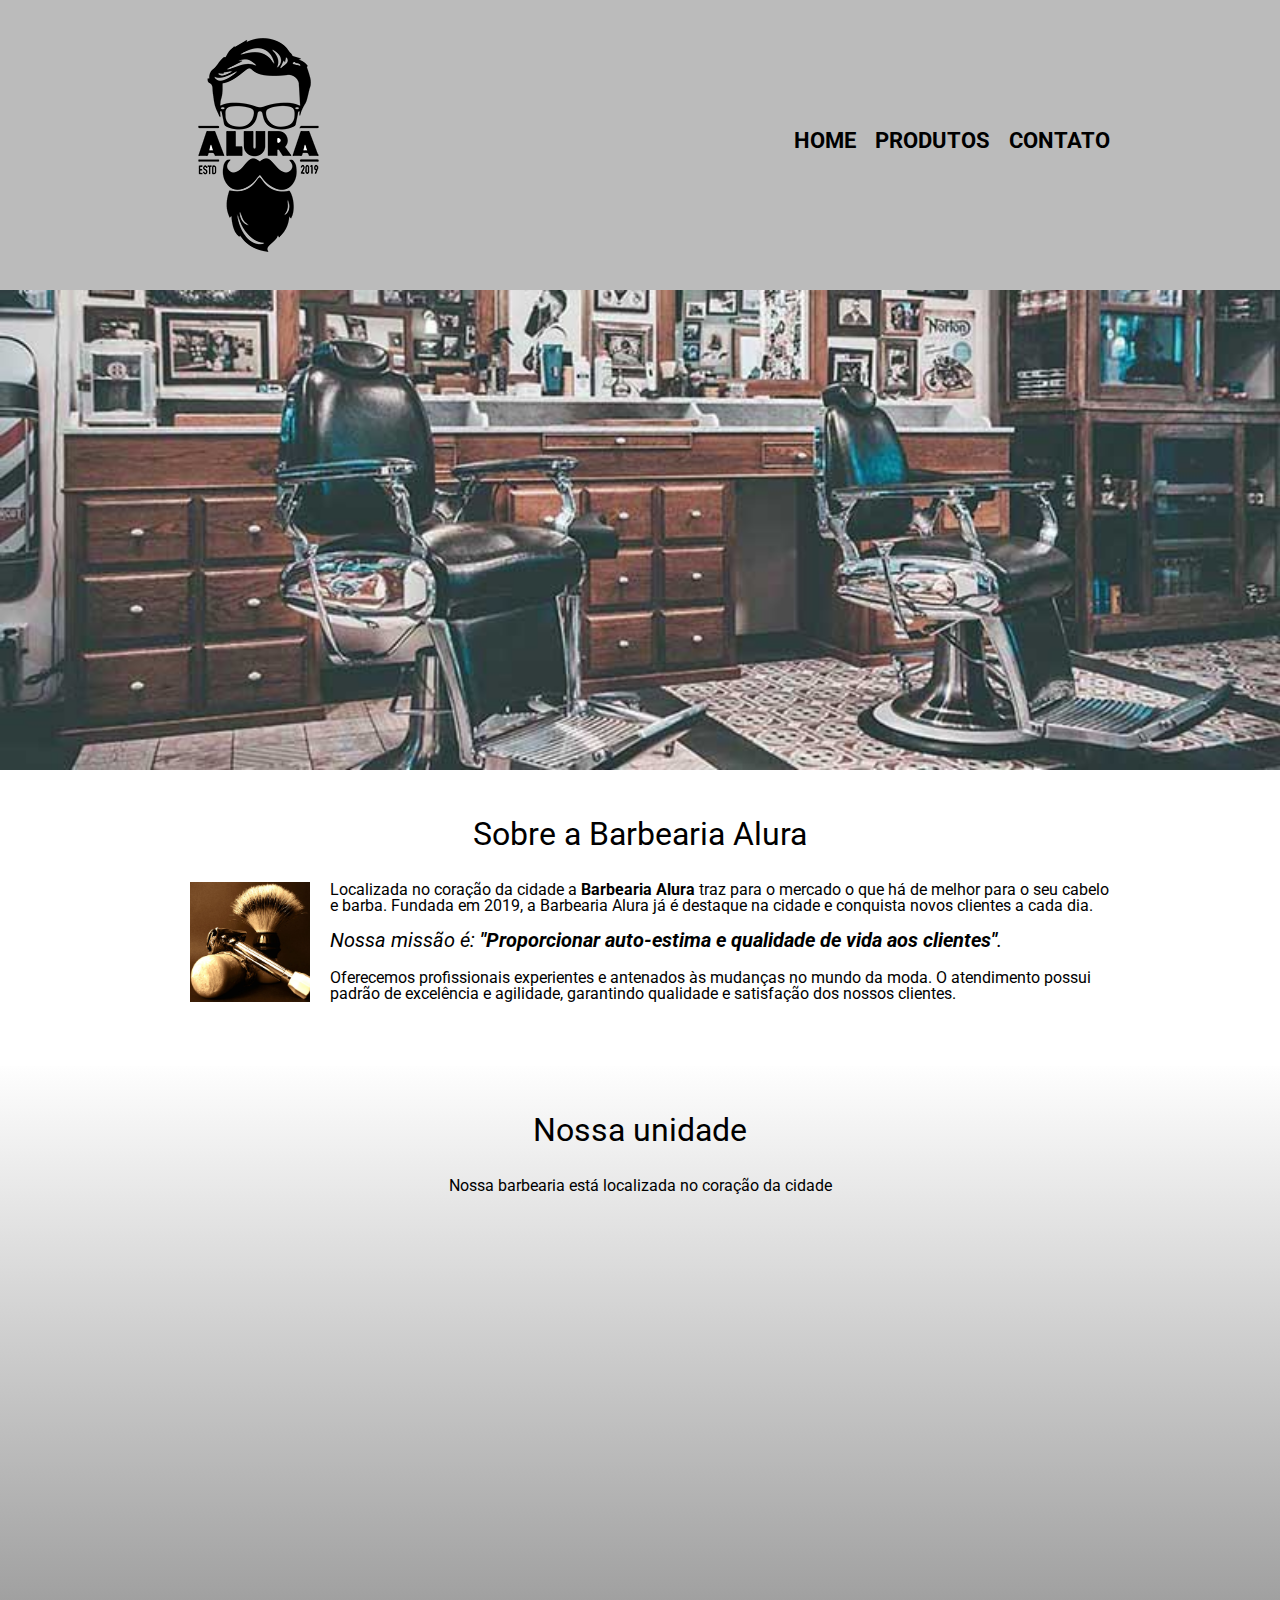
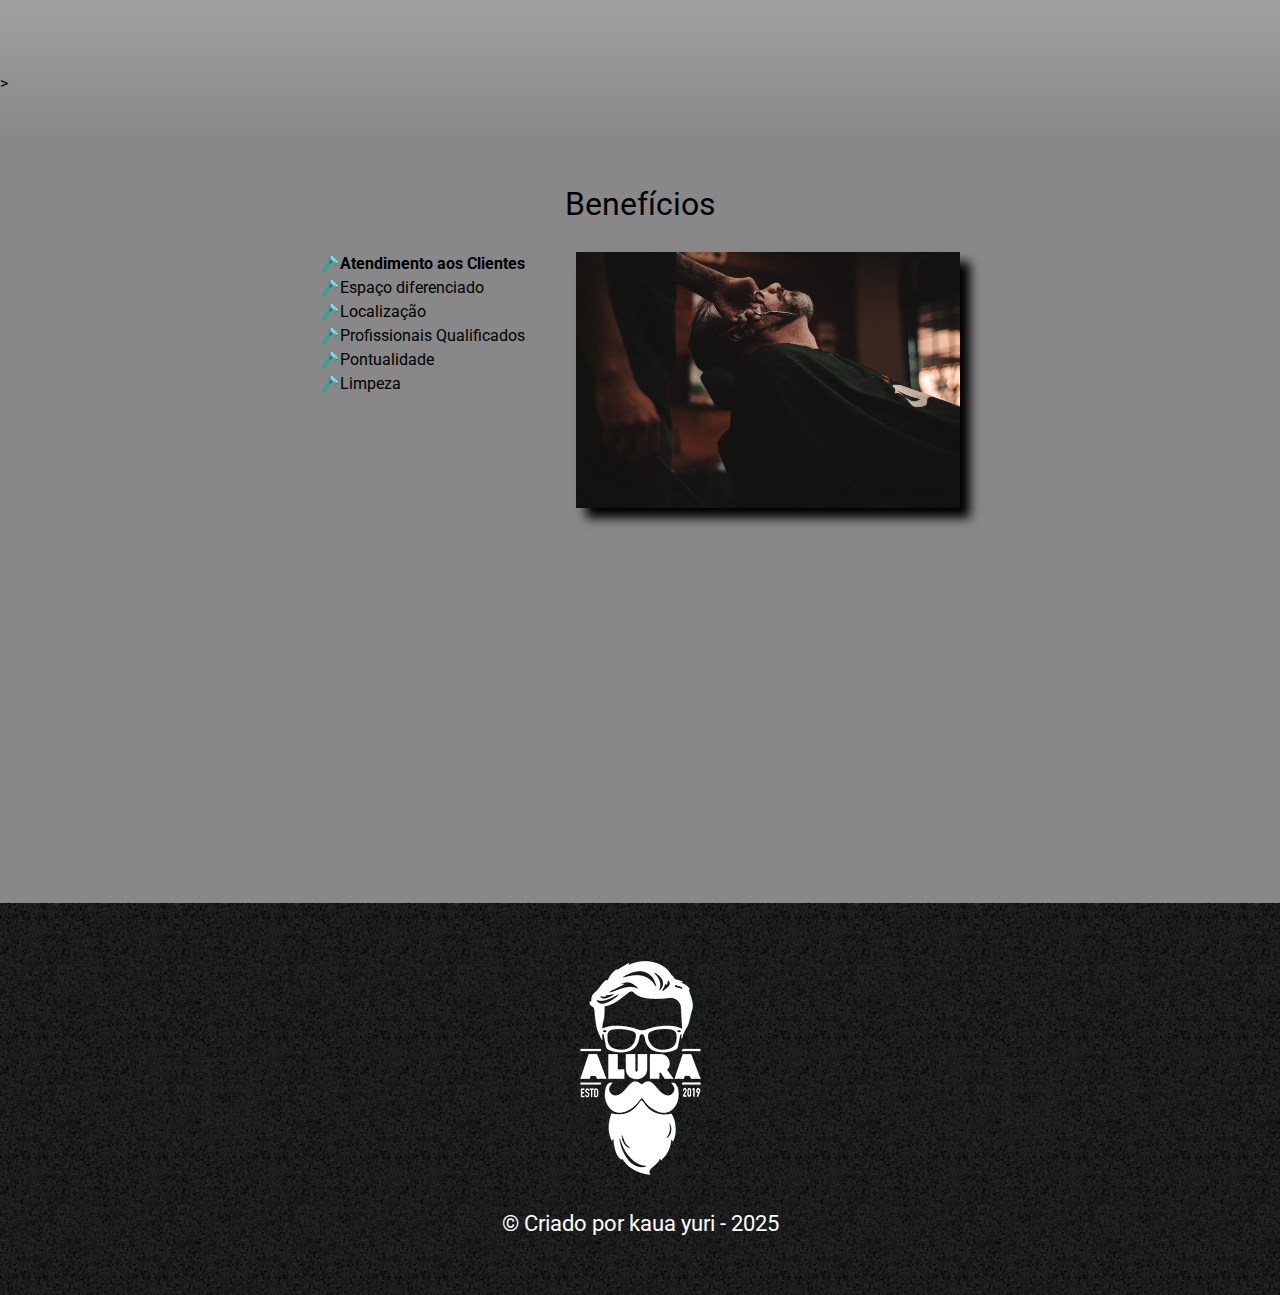
<file: index.html>
<html lang="pt-br">
	<head>
		<meta charset="UTF-8">
		<title>Barbearia Alura</title>
		
		<link rel="preconnect" href="https://fonts.googleapis.com">
		<link rel="preconnect" href="https://fonts.gstatic.com" crossorigin>
		
		<link href="https://fonts.googleapis.com/css2?family=Roboto:ital,wght@0,100..900;1,100..900&display=swap" rel="stylesheet">
		
		<link rel="stylesheet" href="reset.css">
		<link rel="stylesheet" href="style.css">
	</head>

	<body>
		<header>
			<div class="caixa">
			<h1><img src="logo.png"></h1>
	  
			<nav>  
			<ul>
			  <li><a href="index.html">Home</a></li>
			  <li><a href="produtos.html">Produtos</a></li>
			  <li><a href="contato.html">Contato</a></li>
			</ul>
			</nav>
			</div>
		  </header>
		  
		<img class="banner" src="banner.jpg">
		
		<main>
		<section class="principal">
			<h2 class="titulo-principal">Sobre a Barbearia Alura</h2>
			<img class="utensilios" src="utensilios.jpg" alt="utensilios">
			<p>Localizada no coração da cidade a <strong>Barbearia Alura</strong> traz para o mercado o que há de melhor para o seu cabelo e barba. Fundada em 2019, a Barbearia Alura já é destaque na cidade e conquista novos clientes a cada dia.</p>

			<p id="missao"><em>Nossa missão é: <strong>"Proporcionar auto-estima e qualidade de vida aos clientes"</strong>.</em></p>

			<p>Oferecemos profissionais experientes e antenados às mudanças no mundo da moda. O atendimento possui padrão de excelência e agilidade, garantindo qualidade e satisfação dos nossos clientes.</p>
		</section>

		<section class="mapa">
			<h3 class="titulo-principal">Nossa unidade</h3>
			<p>Nossa barbearia está localizada no coração da cidade</p>

			<iframe src="https://www.google.com/maps/embed?pb=!1m18!1m12!1m3!1d13848.768254025586!2d-49.146399998651354!3d-25.44055094087812!2m3!1f0!2f0!3f0!3m2!1i1024!2i768!4f13.1!3m3!1m2!1s0x94dcee1965875723%3A0x63b44418f5166a93!2sParque%20das%20Aguas%2C%20Pinhais%20-%20PR!5e1!3m2!1spt-BR!2sbr!4v1744395868562!5m2!1spt-BR!2sbr" width="100%" height="450" style="border:0;" allowfullscreen="" loading="lazy" referrerpolicy="no-referrer-when-downgrade"></iframe>></iframe>
		</section>

		<section class="beneficios">
			<h3 class="titulo-principal">Benefícios</h3>
		
			<div class="conteudo-beneficios">
			<ul class="lista-beneficios">
				<li class="itens">Atendimento aos Clientes</li>
				<li class="itens">Espaço diferenciado</li>
				<li class="itens">Localização</li>
				<li class="itens">Profissionais Qualificados</li>
				<li class="itens">Pontualidade</li>
				<li class="itens">Limpeza</li>
			</ul><img src="beneficios.jpg" class="imagem-beneficios">
		</div>

			<div class="video">
				<iframe width="560" height="315" src="https://www.youtube.com/embed/wcVVXUV0YUY?si=Yji6eBoVcL1lXeMm" title="YouTube video player" frameborder="0" allow="accelerometer; autoplay; clipboard-write; encrypted-media; gyroscope; picture-in-picture; web-share" referrerpolicy="strict-origin-when-cross-origin" allowfullscreen></iframe>
			</div>
		</section>
		</main>
		<footer>
			<img src="logo-branco.png" alt="logo da Barbearia">
			<p class="copyright">&copy; Criado por kaua yuri - 2025</p>
		  </footer>
	</body>
</html>
</file>
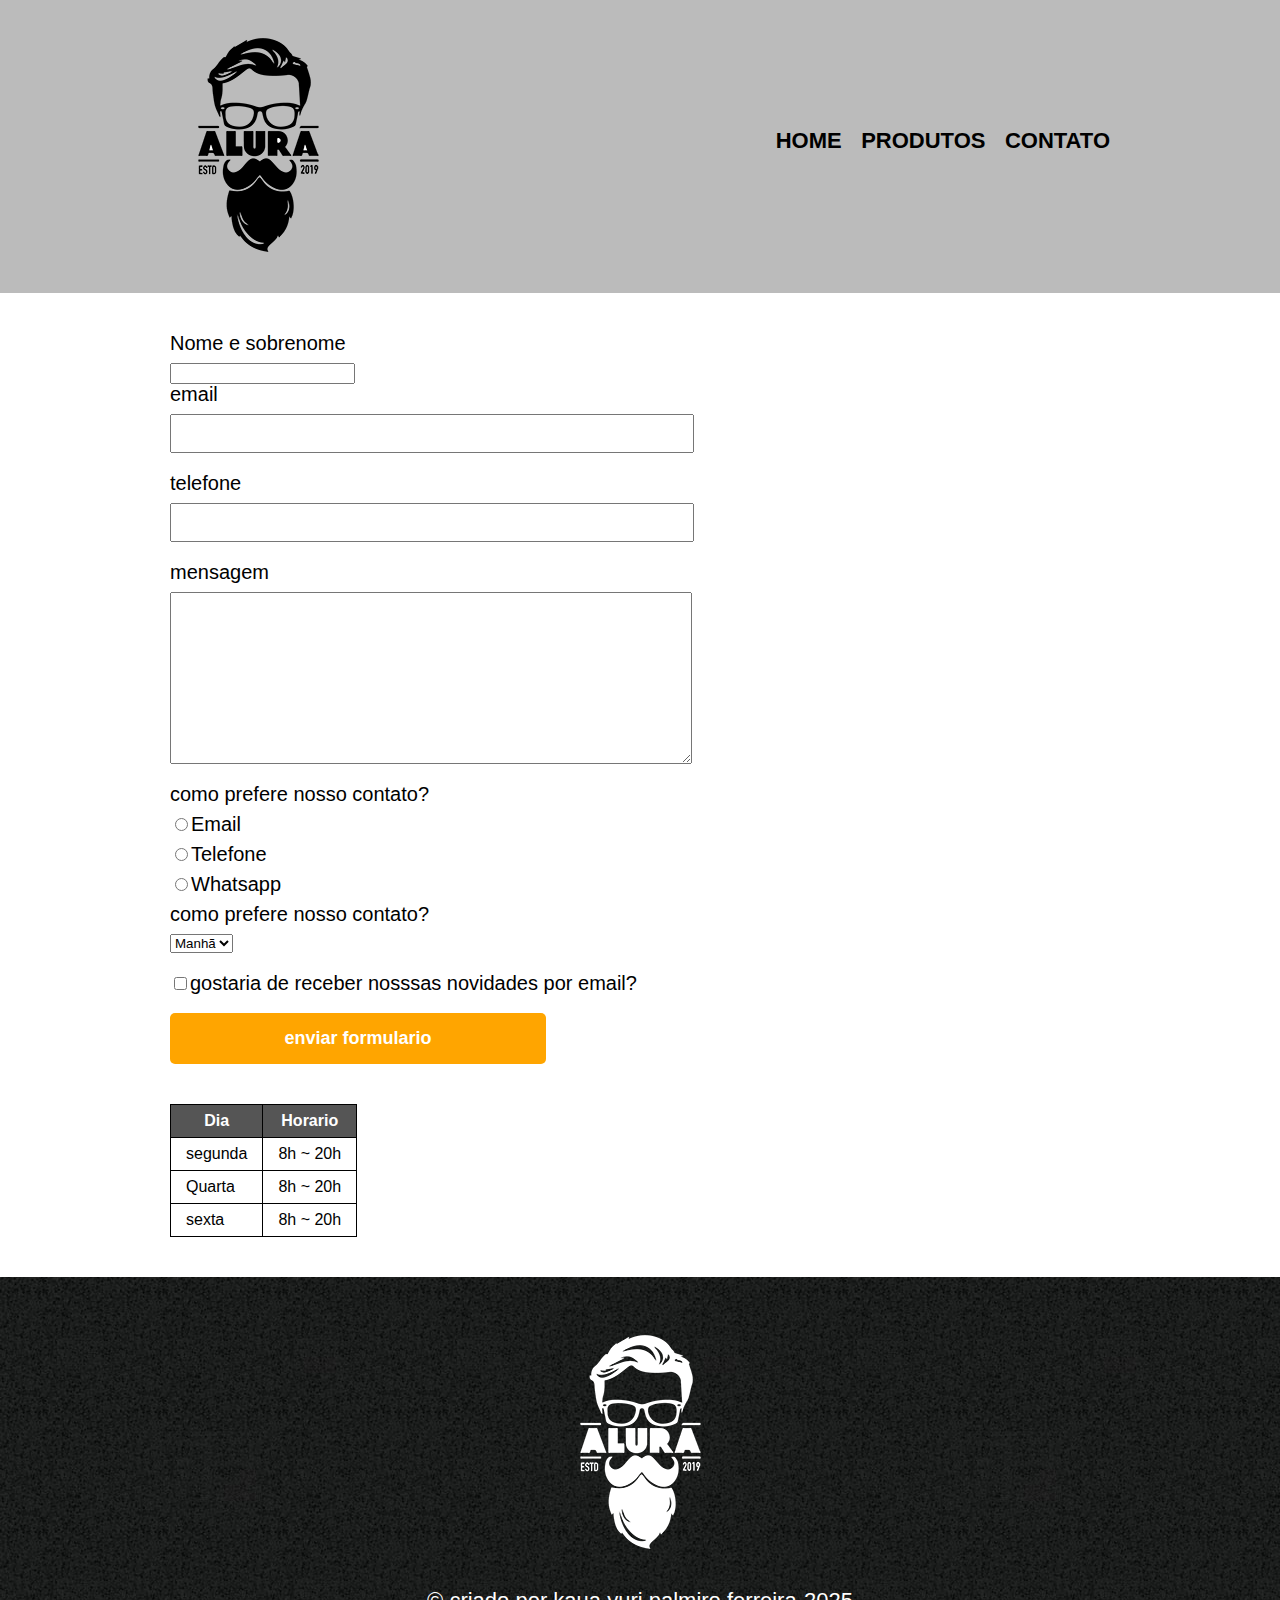
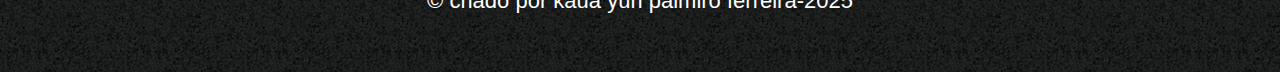
<file: contato.html>
<!DOCTYPE html>
<html>
  <head>
   <meta chaset="utf-8">
   <title>Produtos</title>
   <link rel="stylesheet" href="reset.css">
   <link rel="stylesheet" href="contato.css">
 </head>
 <body>
    <header>
      <div class="caixa">
      <h1><img src="logo.png"></h1>

      <nav>
      <ul>
       <li><a href="index.html">Home</a></li>
       <li><a href="produtos.html">Produtos</a></li>
       <li><a href="contato.html">contato</a></li>
      </ul>
      </nav>
      </div> 
    </header>

   <main>
      <form>
        <label for="nomesobrename">Nome e sobrenome</label>
        <input type="text" id="nomesobrenome" c>

        <label for="email">email</label>
        <input type="text" id="email" class="input-padrao">

        <label for="telefone">telefone</label>
        <input type="text" id="telefone" class="input-padrao">

        <label for="mensagem">mensagem</label>
        <textarea cols="70" rows="10" id="mensagem" class="input-padrao">
        </textarea>
        
       <fieldset>
           <p>como prefere nosso contato?</p>
            <label for="radio-email"><input type="radio" name="contato" value="email" id="radio-email">Email</label>
          
            <label for="radio-telefone"><input type="radio" name="contato" value="telefone" id="radio-telefone">Telefone</label>

            <label for="radio-whatsapp"><input type="radio" name="contato" value="whatsapp" id="radio-whatsapp">Whatsapp</label>
          </fieldset>    
        
        <fieldset>
          <p>como prefere nosso contato?</p>
            <select>
              <option>Manhã</option>
              <option>Tarde</option>
              <option>Noite</option>
            </select>
        </fieldset>

        <label class="checkbox"><input type="checkbox">gostaria de receber nosssas novidades por email?</label>

        <input type="submit" value="enviar formulario" class="enviar">
      </form>

      <table>
        <thead>
          <tr></tr>
          <th>Dia</th>
          <th>Horario</th>
          </tr>
        </thead>
        </tbody>
        <tr>
          <td>segunda</td>
          <td>8h ~ 20h</td>
        </tr>
        <tr>
          <td>Quarta</td>
          <td>8h ~ 20h</td>
        </tr>
        <tr>
          <td>sexta</td>
          <td>8h ~ 20h</td>
        </tr>
        </tbody>
      </table>
    </main>

    <footer>
      <img src="logo-branco.png">
      <p class="copyright">&copy; criado por kaua yuri palmiro ferreira-2025</p>
    </footer>
    </body>
</html>
</file>
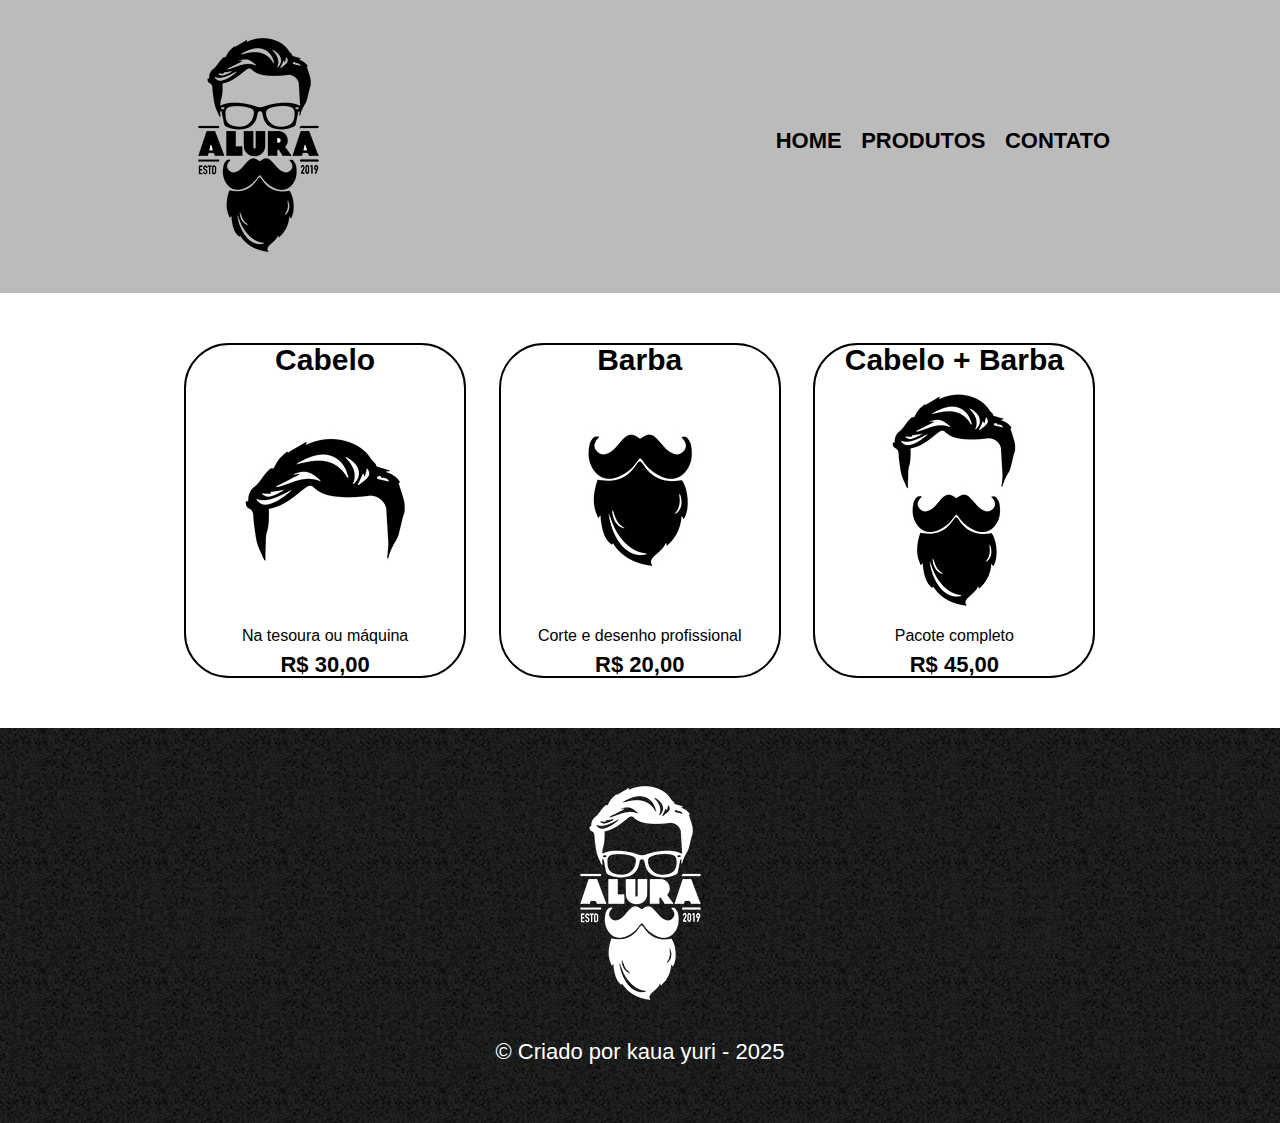
<file: produtos.html>
<!DOCTYPE html>
<html>
  <head>
    <meta charset="UTF-8">
    <title>Produtos</title>
    <link rel="stylesheet" href="reset.css">
    <link rel="stylesheet" href="produtos.css">
  </head>
  <body>
    <header>
      <div class="caixa">
      <h1><img src="logo.png"></h1>

      <nav>  
      <ul>
        <li><a href="index.html">Home</a></li>
        <li><a href="produtos.html">Produtos</a></li>
        <li><a href="contato.html">Contato</a></li>
      </ul>
      </nav>
      </div>
    </header>

  <main>
    <ul class="produtos">
      <li>
        <h2>Cabelo</h2>
        <img src="cabelo.jpg">
        <p class="produto-descricao">Na tesoura ou máquina</p>
        <p class="produto-preco">R$ 30,00</p>
      </li>
      <li>
         <h2>Barba</h2>
        <img src="barba.jpg">
        <p class="produto-descricao">Corte e desenho profissional</p>
        <p class="produto-preco">R$ 20,00</p>
      </li>
      <li>
         <h2>Cabelo + Barba</h2>
        <img src="cabelo+barba.jpg">
        <p class="produto-descricao">Pacote completo</p>
        <p class="produto-preco">R$ 45,00</p>
      </li>
    </ul>
  </main>

  <footer>
    <img src="logo-branco.png">
    <p class="copyright">&copy; Criado por kaua yuri - 2025</p>
  </footer>
  
  </body>
</html>
</file>
<file: style.css>
@import url(produtos.css);

body{
	font-family: 'Roboto', sans-serif;
}

.banner {
	width:100%;
}

.titulo-principal {
	text-align: center;
	font-size: 2em;
	margin: 0 0 1em;
	clear: left;
}

.principal{
	padding: 3em 0;
	background: #ffffff;
	width: 940px;
	margin: 0 auto;
}

.principal p{
	margin: 0 0 1em;
}

.principal strong{
	font-weight: bold;
}

.principal em {
	font-style: italic;
}

#missao {
	font-size: 20px
}

.utensilios {
	width:120px;
	float: left;
	margin: 0 20px 20px ;
}

.beneficios{
	padding: 3em 0;
	background: #888888;
}

.conteudo-beneficios{
	width: 640px;
	margin: 0 auto;
}

.lista-beneficios{
	width: 40%;
	display: inline-block;
	vertical-align: top;
}

.imagem-beneficios {
	width: 60%;
	opacity: 1;
	transition: 400ms;
	box-shadow: 10px 10px 10px 0 #000000;
}

.imagem-beneficios:hover{
	opacity: 0.3;
}

.itens {
	line-height: 1.5;
}

.itens:first-child{
	font-weight: bold;
}

.itens:before{
	content: "🪒";
}

.mapa {
	padding: 3em 0;
	background: linear-gradient(#fefefe, #888888);
}

.mapa p{
	margin: 0 0 2em;
	text-align: center;
}

.video{
	width: 560px;
	margin: 1em auto;
}

@media screen and(max-width: 480px){
	.caixa, .principal, .conteudo-beneficios, .mapa-conteudo, .video{
		width: auto;
	}

    h1{
	    text-align:center;
    }

    nav{
	    position: static;
    }

    .lista-beneficios, .imagem-beneficios{
	    width: 100%;
    }
}
</file>
<file: contato.css>
@import url(produtos.css);

body{
  font-family: 'Roboto', sans-serif;
}

main {
  width: 940px;
  margin: 0 auto;
}

form {
  margin: 40px 0;
}

form label, form p {
  display:block;
  font-size: 20px;
  margin: 0 0 10px;
}

.input-padrao {
  display: block;
  margin: 0 0 20px;
  padding: 10px 25px;
  width: 50%;
}

.checkbox{
  margin: 20px 0;
}

.enviar{
  width: 40%;
  padding: 15px 0;
  background: orange;
  color: white;
  font-weight: bold;
  font-size: 18px;
  border: none;
  border-radius: 5px;
  transition: 1s all;
  cursor: pointer;
}

.enviar:hover {
  background: orange;
  transform: scale(1.2);
}

table{
  margin: 20px 0 40px;
}

thead{
  background: #555555;
  color: white;
  font-weight: bold;
}

td, th{
  border: 1px solid black;
  padding: 8px 15px;
}
</file>
<file: produtos.css>
body{
  font-family: 'Roboto', sans-serif;
} 

header {
  background:#bbbbbb;
  padding: 20px 0;
}

.caixa{
  position:relative;
  width: 940px;
  margin: 0 auto;
}

nav{
  position: absolute;
  top:110px;
  right: 0;
}

nav li {
  display: inline;
  margin: 0 0 0 15px;
}

nav a {
  text-transform: uppercase;
  color: black;
  font-weight: bold;
  font-size: 22px;
  text-decoration: none;
}

nav a:hover{
  color: #c78c19;
  text-decoration: underline;
}    

.produtos{
  width:940px;
  margin: 0 auto;
  padding: 50px 0;
}

.produtos li{
    display: inline-block;
    text-align: center;
    width: 30%;
    vertical-align: top;
    margin: 0 1.5%;
    box-sizing: border-box;
    border: 2px solid black;
    border-radius: 45px;
}

.produtos li:hover{
  border-color: red;
}

.produtos li:active{
    border-color: green;
}

.produtos li:hover h2{
    font-size: 34px;
}

.produtos h2{
    font-size: 30px;
    font-weight: bold;
}

.produtos-descrticao{
    font-size: 18px;
}

.produto-preco{
    font-size: 22px;
    font-weight: bold;
    margin-top: 10px;
}

footer{
    text-align: center;
    background: url("bg.jpg");
    padding: 40px 0;
}

.copyright{
    color: white;
    font-size: 22px;
    margin: 20px auto;
  }
</file>
